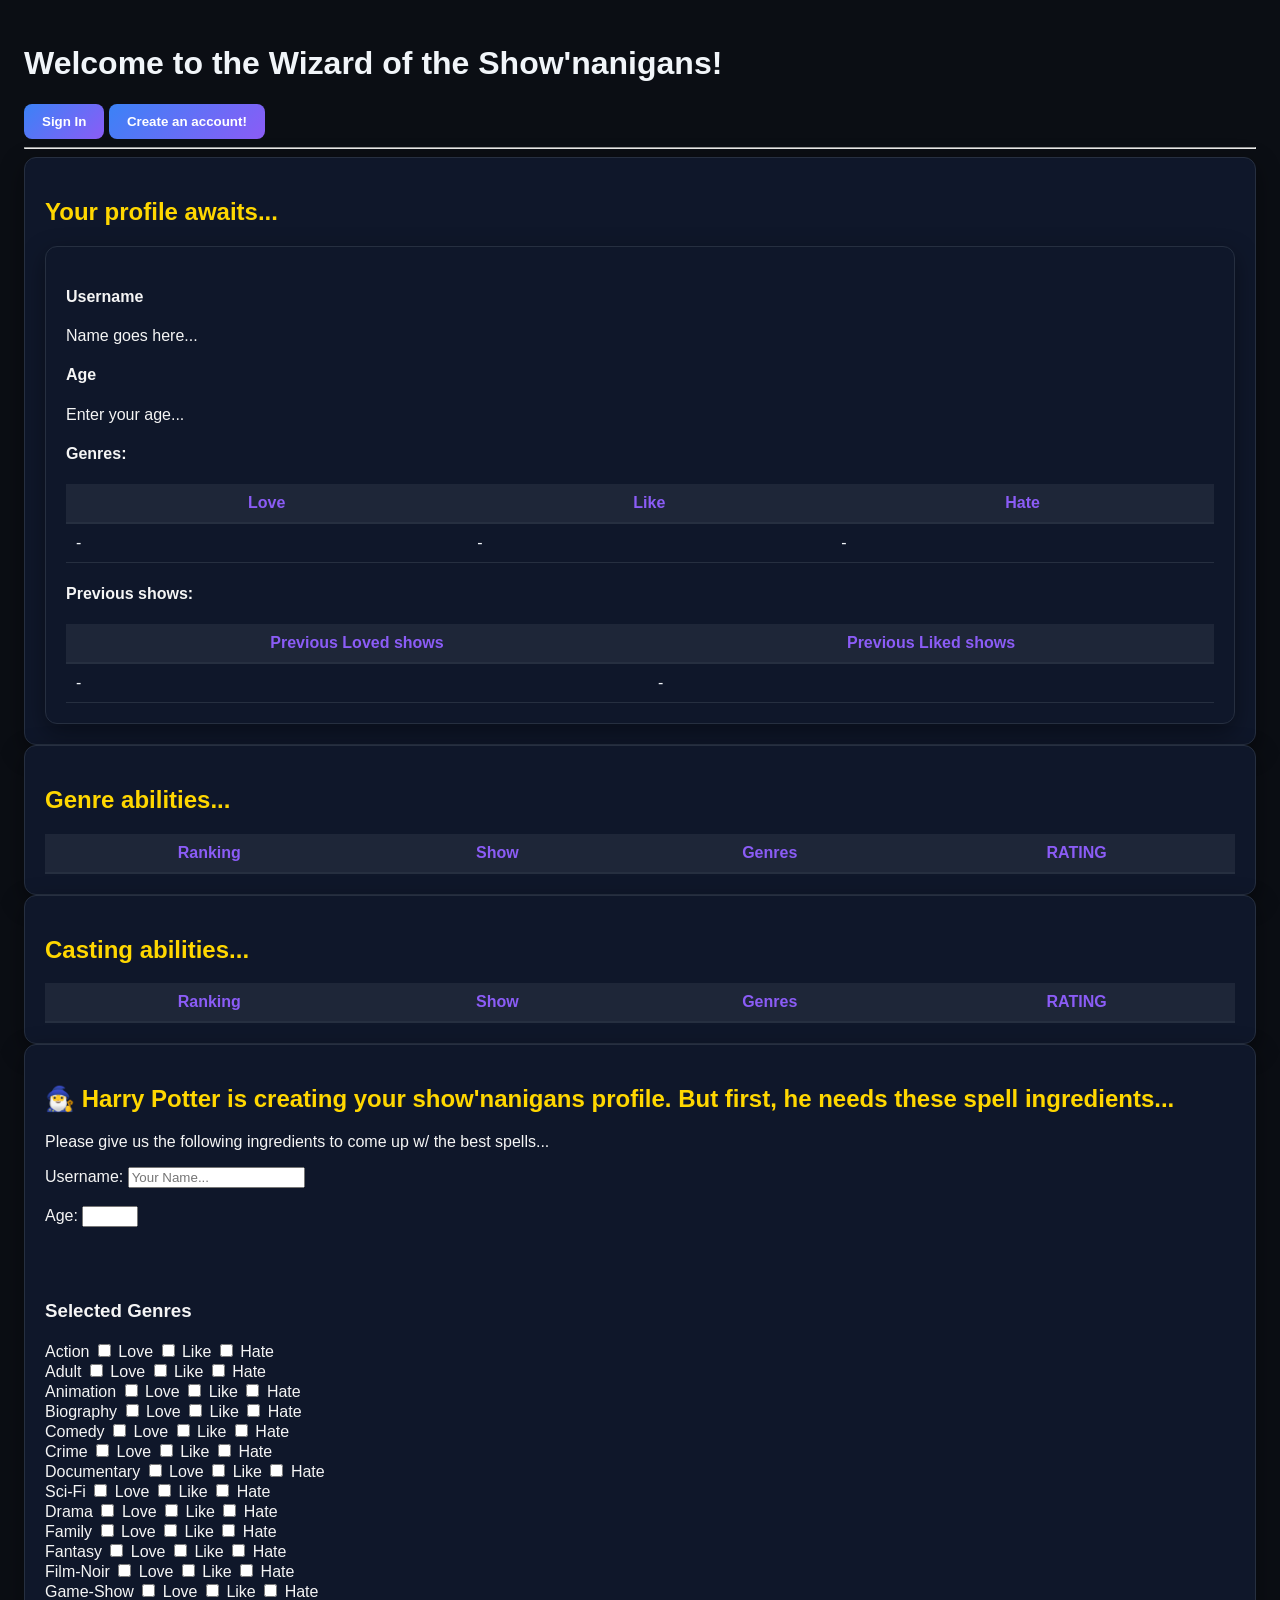
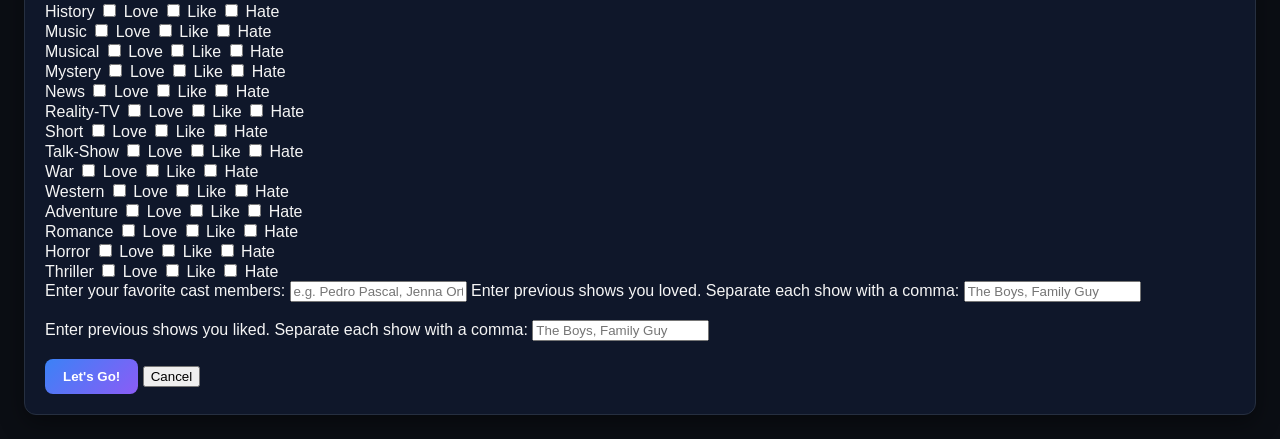
<file: index.html>
<!DOCTYPE html>
<html lang="en">
    <head>
        <meta charset="UTF-8">
        <title>Wizard of the Show'nanigans</title>
        <link rel="stylesheet" href="/index.css">
        <script src="/quizAnswers.js" defer></script>
    </head>

    <body>
        <header>
            <h1>Welcome to the Wizard of the Show'nanigans!</h1>
            <button id="signIn">Sign In</button>
            <button id="createAccount">Create an account!</button>
        </header>
        
        <hr>
        <section>
            <h2>Your profile awaits...</h2>

            <div id="profile" class="profile">
                <h4>Username</h4>
                <p id="profile-username">Name goes here...</p>

                <h4>Age</h4>
                <p id="profile-age">Enter your age...</p>

                <h4>Genres:</h4>
                <table>
                    <tr>
                        <th>Love</th>
                        <th>Like</th>
                        <th>Hate</th>
                    </tr>
                    <tr>
                        <td id="profile-love-genres">-</td>
                        <td id="profile-like-genres">-</td>
                        <td id="profile-hate-genres">-</td>
                    </tr>
                </table>

                <h4> Previous shows: </h4>
                <table>
                    <tr>
                        <th>Previous Loved shows</th>
                        <th>Previous Liked shows</th>
                    </tr>
                    <tr>
                        <td id="profile-loved-shows"> - </td>
                        <td id="profile-liked-shows"> - </td>
                    </tr>
                </table>

            </div>
        </section>
        
        <!-- Genre tab-->
        <section>
            <h2>Genre abilities...</h2>

            <table>
                <thead>
                    <tr>
                        <th>Ranking</th>
                        <th>Show</th>
                        <th>Genres</th>
                        <th>RATING</th>
                    </tr>
                </thead>
                <tbody id="genre-recommendations">
                
                </tbody>
            </table>
        </section>

        <section>
            <h2>Casting abilities...</h2>
            <table>
                <thead>
                    <th>Ranking</th>
                    <th>Show</th>
                    <th>Genres</th>
                    <th>RATING</th>
                </thead>
                <tbody id="cast-recommendations">
                    
                </tbody>
            </table>

        </section>

        <!-- Quiz -->
        <div id="quiz" class="hidden-modal">
            <div class="quiz-box">
                <h2>🧙‍♂️ Harry Potter is creating your show'nanigans profile. But first, he needs these spell ingredients...</h2>
                <p> Please give us the following ingredients to come up w/ the best spells...</p>

                <form id="quiz-form">
                    <label for="username-input"> Username: </label>
                    <input type="text" id="user-name-input" required placeholder="Your Name...">

                    <br><br>
                    <label for="age-input">Age: </label>
                    <input type="number" id="user-age-input" required min="1" max="100">

                    <br><br>
                    
                    <div id="fav-genres">
                        <br><br>
                        <h3>Selected Genres</h3>
                        <div class="genre-matrix">
                            <div class="genre-row">
                                <span class="genre-name">Action</span>
                                <label><input type="checkbox" name="Action" value="love"> Love</label>
                                <label><input type="checkbox" name="Action" value="like"> Like</label>
                                <label><input type="checkbox" name="Action" value="hate"> Hate</label>
                            </div>

                            <div class="genre-row">
                                <span class="genre-name">Adult</span>
                                <label><input type="checkbox" name="Adult" value="love"> Love</label>
                                <label><input type="checkbox" name="Adult" value="like"> Like</label>
                                <label><input type="checkbox" name="Adult" value="hate"> Hate</label>
                            </div>

                            <div class="genre-row">
                                <span class="genre-name">Animation</span>
                                <label><input type="checkbox" name="Animation" value="love"> Love</label>
                                <label><input type="checkbox" name="Animation" value="like"> Like</label>
                                <label><input type="checkbox" name="Animation" value="hate"> Hate</label>
                            </div>

                            <div class="genre-row">
                                <span class="genre-name">Biography</span>
                                <label><input type="checkbox" name="Biography" value="love"> Love</label>
                                <label><input type="checkbox" name="Biography" value="like"> Like</label>
                                <label><input type="checkbox" name="Biography" value="hate"> Hate</label>
                            </div>

                            <!-- Comedy Genre Row -->
                            <div class="genre-row">
                                <span class="genre-name">Comedy</span>
                                <label><input type="checkbox" name="Comedy" value="love"> Love</label>
                                <label><input type="checkbox" name="Comedy" value="like"> Like</label>
                                <label><input type="checkbox" name="Comedy" value="hate"> Hate</label>
                            </div>

                            <div class="genre-row">
                                <span class="genre-name">Crime</span>
                                <label><input type="checkbox" name="Crime" value="love"> Love</label>
                                <label><input type="checkbox" name="Crime" value="like"> Like</label>
                                <label><input type="checkbox" name="Create" value="hate"> Hate</label>
                            </div>

                            <div class="genre-row">
                                <span class="genre-name">Documentary</span>
                                <label><input type="checkbox" name="Documentary" value="love"> Love</label>
                                <label><input type="checkbox" name="Documentary" value="like"> Like</label>
                                <label><input type="checkbox" name="Documentary" value="hate"> Hate</label>
                            </div>

                            <!-- Sci-Fi Genre Row -->
                            <div class="genre-row">
                                <span class="genre-name">Sci-Fi</span>
                                <label><input type="checkbox" name="Sci-Fi" value="love"> Love</label>
                                <label><input type="checkbox" name="Sci-Fi" value="like"> Like</label>
                                <label><input type="checkbox" name="Sci-Fi" value="hate"> Hate</label>
                            </div>

                            <!-- Drama Genre Row -->
                            <div class="genre-row">
                                <span class="genre-name">Drama</span>
                                <label><input type="checkbox" name="Drama" value="love"> Love</label>
                                <label><input type="checkbox" name="Drama" value="like"> Like</label>
                                <label><input type="checkbox" name="Drama" value="hate"> Hate</label>
                            </div>

                            <div class="genre-row">
                                <span class="genre-name">Family</span>
                                <label><input type="checkbox" name="Family" value="love"> Love</label>
                                <label><input type="checkbox" name="Family" value="like"> Like</label>
                                <label><input type="checkbox" name="Family" value="hate"> Hate</label>
                            </div>

                            <div class="genre-row">
                                <span class="genre-name">Fantasy</span>
                                <label><input type="checkbox" name="Fantasy" value="love"> Love</label>
                                <label><input type="checkbox" name="Fantasy" value="like"> Like</label>
                                <label><input type="checkbox" name="Fantasy" value="hate"> Hate</label>
                            </div>

                            <div class="genre-row">
                                <span class="genre-name">Film-Noir</span>
                                <label><input type="checkbox" name="Film-Noir" value="love"> Love</label>
                                <label><input type="checkbox" name="Film-Noir" value="like"> Like</label>
                                <label><input type="checkbox" name="Film-Noir" value="hate"> Hate</label>
                            </div>

                            <div class="genre-row">
                                <span class="genre-name">Game-Show</span>
                                <label><input type="checkbox" name="Game-Show" value="love"> Love</label>
                                <label><input type="checkbox" name="Game-Show" value="like"> Like</label>
                                <label><input type="checkbox" name="Game-Show" value="hate"> Hate</label>
                            </div>

                            <div class="genre-row">
                                <span class="genre-name">History</span>
                                <label><input type="checkbox" name="History" value="love"> Love</label>
                                <label><input type="checkbox" name="History" value="like"> Like</label>
                                <label><input type="checkbox" name="History" value="hate"> Hate</label>
                            </div>

                            <div class="genre-row">
                                <span class="genre-name">Music</span>
                                <label><input type="checkbox" name="Music" value="love"> Love</label>
                                <label><input type="checkbox" name="Music" value="like"> Like</label>
                                <label><input type="checkbox" name="Music" value="hate"> Hate</label>
                            </div>

                            <div class="genre-row">
                                <span class="genre-name">Musical</span>
                                <label><input type="checkbox" name="Musical" value="love"> Love</label>
                                <label><input type="checkbox" name="Musical" value="like"> Like</label>
                                <label><input type="checkbox" name="Musical" value="hate"> Hate</label>
                            </div>

                            <div class="genre-row">
                                <span class="genre-name">Mystery</span>
                                <label><input type="checkbox" name="Mystery" value="love"> Love</label>
                                <label><input type="checkbox" name="Mystery" value="like"> Like</label>
                                <label><input type="checkbox" name="Mystery" value="hate"> Hate</label>
                            </div>

                            <div class="genre-row">
                                <span class="genre-name">News</span>
                                <label><input type="checkbox" name="News" value="love"> Love</label>
                                <label><input type="checkbox" name="News" value="like"> Like</label>
                                <label><input type="checkbox" name="News" value="hate"> Hate</label>
                            </div>

                            <div class="genre-row">
                                <span class="genre-name">Reality-TV</span>
                                <label><input type="checkbox" name="Reality-TV" value="love"> Love</label>
                                <label><input type="checkbox" name="Reality-TV" value="like"> Like</label>
                                <label><input type="checkbox" name="Reality-TV" value="hate"> Hate</label>
                            </div>

                            <div class="genre-row">
                                <span class="genre-name">Short</span>
                                <label><input type="checkbox" name="Short" value="love"> Love</label>
                                <label><input type="checkbox" name="Short" value="like"> Like</label>
                                <label><input type="checkbox" name="Short" value="hate"> Hate</label>
                            </div>

                            <div class="genre-row">
                                <span class="genre-name">Talk-Show</span>
                                <label><input type="checkbox" name="Talk-Show" value="love"> Love</label>
                                <label><input type="checkbox" name="Talk-Show" value="like"> Like</label>
                                <label><input type="checkbox" name="Talk-Show" value="hate"> Hate</label>
                            </div>

                            <div class="genre-row">
                                <span class="genre-name">War</span>
                                <label><input type="checkbox" name="War" value="love"> Love</label>
                                <label><input type="checkbox" name="War" value="like"> Like</label>
                                <label><input type="checkbox" name="War" value="hate"> Hate</label>
                            </div>

                            <div class="genre-row">
                                <span class="genre-name">Western</span>
                                <label><input type="checkbox" name="Western" value="love"> Love</label>
                                <label><input type="checkbox" name="Western" value="like"> Like</label>
                                <label><input type="checkbox" name="Western" value="hate"> Hate</label>
                            </div>

                            <div class="genre-row">
                                <span class="genre-name">Adventure</span>
                                <label><input type="checkbox" name="Adventure" value="love"> Love</label>
                                <label><input type="checkbox" name="Adventure" value="like"> Like</label>
                                <label><input type="checkbox" name="Adventure" value="hate"> Hate</label>
                            </div>

                            <div class="genre-row">
                                <span class="genre-name">Romance</span>
                                <label><input type="checkbox" name="Romance" value="love"> Love</label>
                                <label><input type="checkbox" name="Romance" value="like"> Like</label>
                                <label><input type="checkbox" name="Romance" value="hate"> Hate</label>
                            </div>

                            <div class="genre-row">
                                <span class="genre-name">Horror</span>
                                <label><input type="checkbox" name="Horror" value="love"> Love</label>
                                <label><input type="checkbox" name="Horror" value="like"> Like</label>
                                <label><input type="checkbox" name="Horror" value="hate"> Hate</label>
                            </div>

                            <div class="genre-row">
                                <span class="genre-name">Thriller</span>
                                <label><input type="checkbox" name="Thriller" value="love"> Love</label>
                                <label><input type="checkbox" name="Thriller" value="like"> Like</label>
                                <label><input type="checkbox" name="Thriller" value="hate"> Hate</label>
                            </div>
                            
                        </div>
                    </div>

                    <!-- cast-->
                    <label for="fav-cast">Enter your favorite cast members:</label>
                    <input type="text" id="fav-cast" placeholder="e.g. Pedro Pascal, Jenna Ortega, Cillian Murphy">

                    <!-- prev love shows-->
                    <label for="previous-love-shows"> Enter previous shows you loved. Separate each show with a comma: </label>
                    <input type="text" id="previous-love-shows" placeholder="The Boys, Family Guy">   

                    <br><br>

                    <!-- prev like shows-->
                    <label for="previous-like-shows"> Enter previous shows you liked. Separate each show with a comma: </label>
                    <input type="text" id="previous-like-shows" placeholder="The Boys, Family Guy">   
                
                    <br><br>

                    <button type="button" id="submit-quiz-btn">Let's Go!</button>
                    <button type="button" id="close-quiz-btn">Cancel</button>
                </form>
            </div>
        </div>
    </body>
</html>
</file>
<file: index.css>
:root {
  /* Modern Ravenclaw Palette */
  --bg-main: #0B0E14;          /* Deepest Midnight Navy */
  --bg-card: #151A24;          /* Dark Slate Surface */
  --primary-accent: #3B82F6;   /* Electric Sapphire Blue */
  --purple-accent: #8B5CF6;    /* Vibrant Magic Purple */
  --border-color: #262F40;     /* Subtle Navy Border */
  --text-main: #F1F5F9;        /* Crisp Bright White */
  --text-muted: #94A3B8;       /* Soft Muted Gray */
}

.hideen-modal {
  display: none !important;
}

.show-modal {
  display: flex !important;
  position: fixed;
  top: 0;
  left: 0;
  width: 100%;
  height: 100%;
  background-color: rgba(0, 0, 0, 0.75);
  justify-content: center;
  align-items: center;
  z-index: 1000;
}

h2 {
  color: gold;
}

/* quiz, profile and section containers */ 
.quiz-box, #profile, section {
  background-color: #0f172a;
  border: 1px solid var(--border-color);
  border-radius: 12px;
  overflow-y: auto;
  padding: 20px;
  box-shadow: 0 8px 24px rgba(0, 0, 0, 0.4);
  color: whitesmoke;
}

/* buttons */ 
#submit-quiz-btn, #createAccount, #signIn {
  background: linear-gradient(135deg, var(--primary-accent), var(--purple-accent));
  color: #FFFFFF;
  border: none;
  padding: 10px 18px;
  border-radius: 8px;
  font-weight: 600;
  cursor: pointer;
  transition: all 0.2s ease-in-out;
}

#submit-quiz-btn:hover, #createAccount:hover, #signIn:hover {
  opacity: 0.95;
  transform: translateY(-1px);
  box-shadow: 0 4px 14px rgba(139, 92, 246, 0.4);
}

/* Tables */
table {
  width: 100%;
  border-collapse: collapse;
}

th {
  background-color: #1E2638;
  color: var(--purple-accent);
  border-bottom: 2px solid var(--border-color);
  padding: 10px;
}

td {
  border-bottom: 1px solid var(--border-color);
  padding: 10px;
  color: var(--text-main);
}


body {
  background-color: var(--bg-main);
  color: var(--text-main);
  font-family: -apple-system, BlinkMacSystemFont, "Segoe UI", Roboto, sans-serif;
  margin: 0;
  padding: 24px;    
}
</file>
